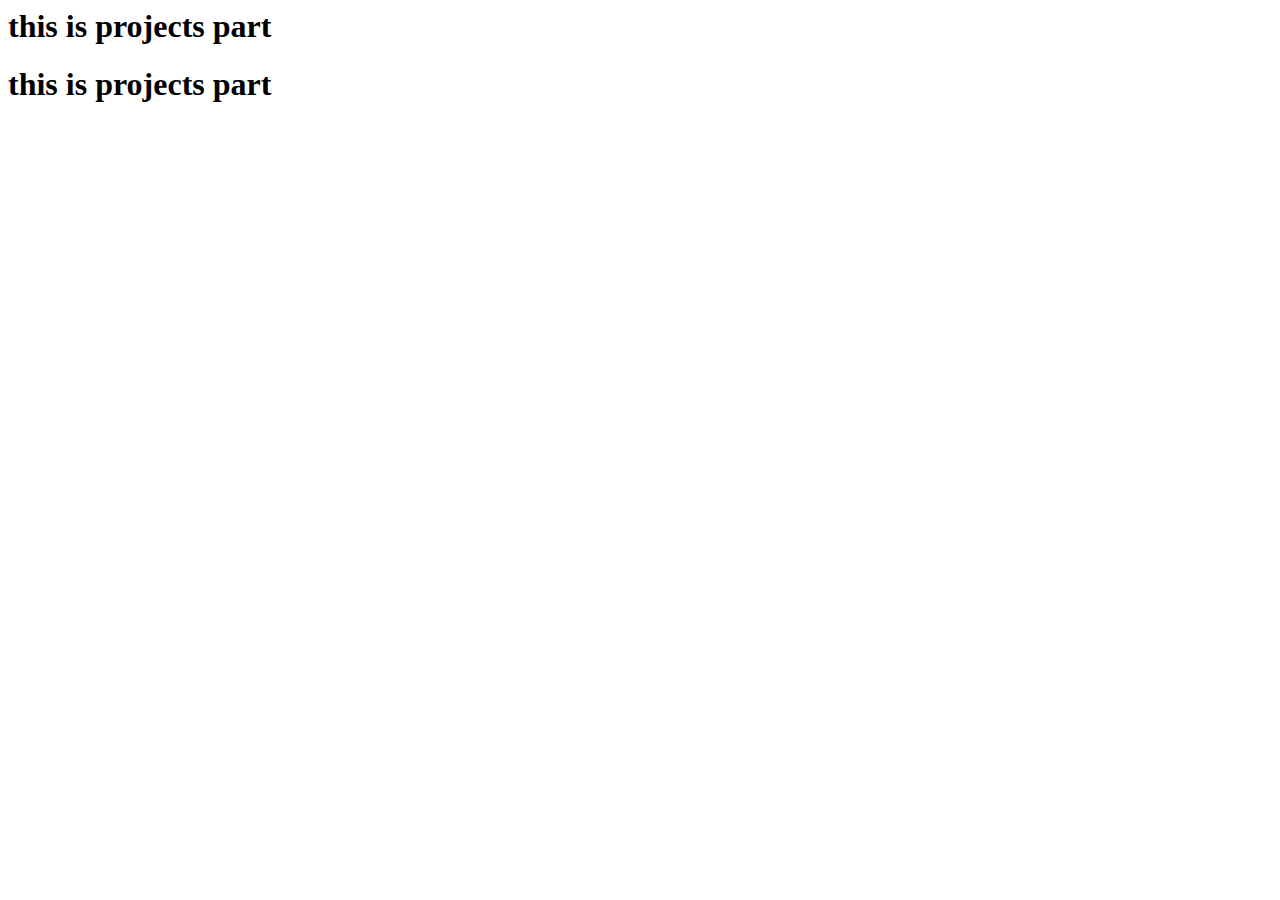
<file: projects.html>
<!--<!DOCTYPE html>-->
<!--<html lang="en">-->
<!--<head>-->
<!--    <meta charset="UTF-8">-->
<!--    <h1>this is projects part</h1>-->
<!--</head>-->
<!--<body>-->

<!--</body>-->
<!--</html>-->

<h1>this is projects part</h1>
<h1>this is projects part</h1>
</file>
